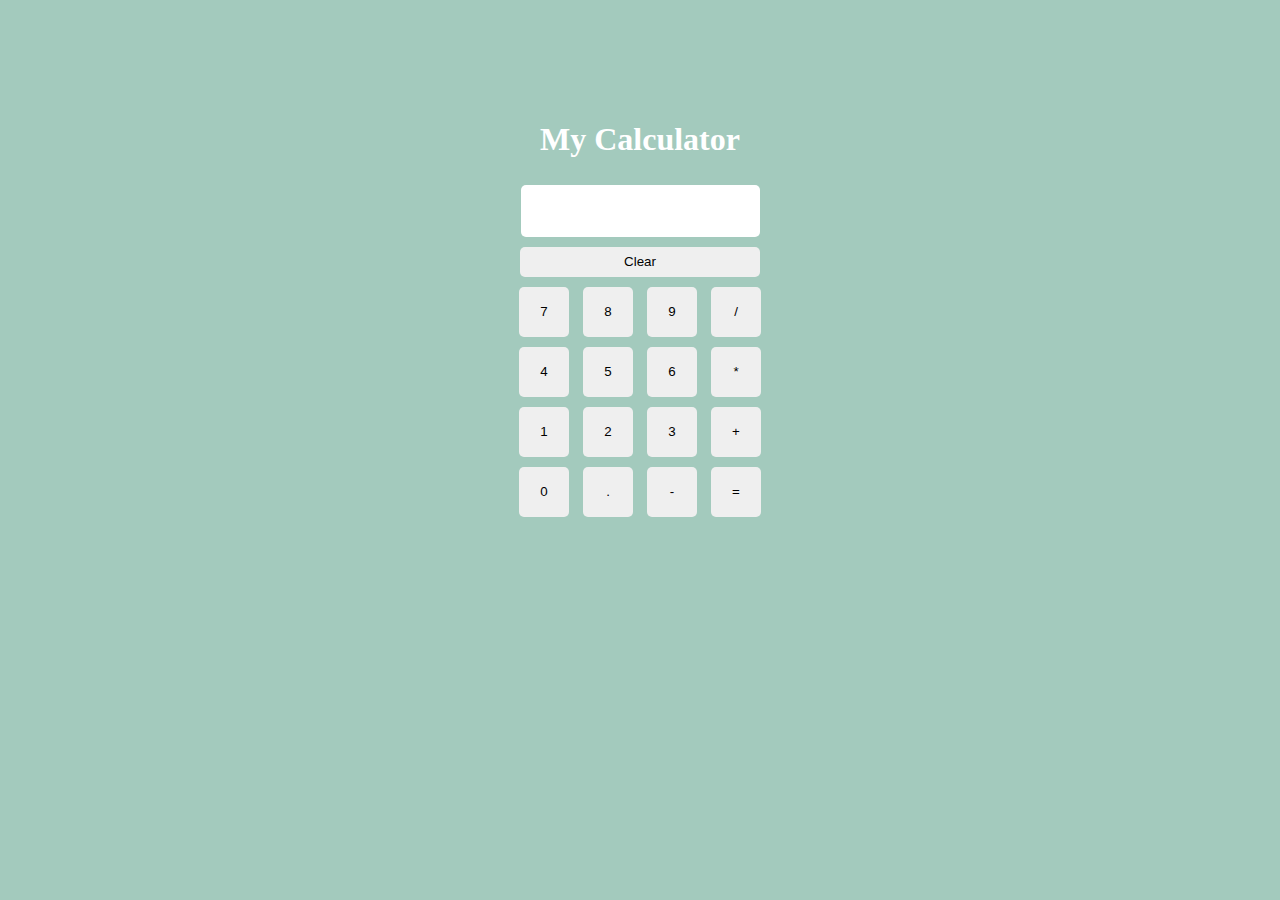
<file: calculator/index.html>
<!DOCTYPE html>
<html>
    <head>
        <meta name="viewport" content="width=device-width, initial-scale=1.0">
        <title>Calculator</title>
        <link rel="stylesheet" href="styles.css">
    </head>
    <body>
        <div class="container">
            <h1 id="name">My Calculator</h1>
            <input type="text" id="input-area">
            <button class="btn clear" id="clear-btn">Clear</button>
            <div>
                <button class="btn num">7</button>
                <button class="btn num">8</button>
                <button class="btn num">9</button>
                <button class="btn operation">/</button>
            </div>
            
            <div>
                <button class="btn num">4</button>
                <button class="btn num">5</button>
                <button class="btn num">6</button>
                <button class="btn operation">*</button>
            </div>
            
            <div>
                <button class="btn num">1</button>
                <button class="btn num">2</button>
                <button class="btn num">3</button>
                <button class="btn operation">+</button>
            </div>

            <div>
                <button class="btn num">0</button>
                <button class="btn num">.</button>
                <button class="btn operation">-</button>
                <button class="btn equals">=</button>
            </div>
        </div>
        <script src="index.js"></script>
    </body>   
</html>
</file>
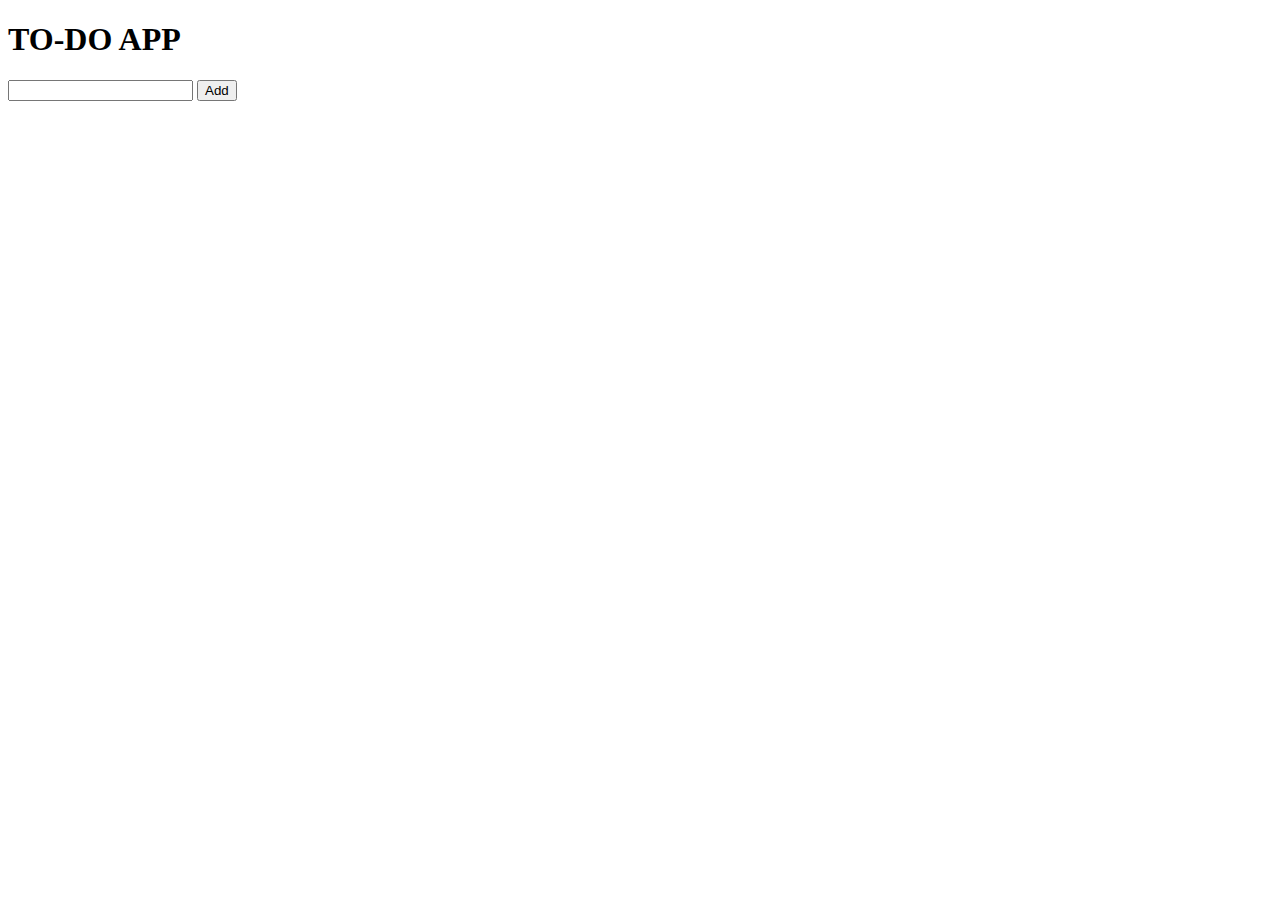
<file: to-do app/index.html>
<!DOCTYPE HTML>
<html>
    <head>
        <meta charset="UTF-8">
        <meta name="viewport" content="width=device-width, initial-scale=1.0">
        <title>TO-DO APP</title>
    </head>
    <body>
        <section class="container">

            <h1>TO-DO APP</h1>
            <input type="text">
            <button>Add</button>
            <div class="my-list">

            </div>
        </section>
        
        <script src="index.js"></script>
    </body>
</html>
</file>
<file: calculator/styles.css>
body {
    background-color: rgb(163, 202, 189);
    text-align: center;
}

.container {
    display: flex;
    flex-direction: column;
    margin: 100px auto;
}

p {
    color: #fff;
}

#name {
    color: #fff;
}
#input-area {
    width: 235px;
    height: 50px;
    margin: 5px auto;
    border: none;
    border-radius: 5px;
}

#clear-btn {
    width: 240px;
    height: 30px;
    margin: 5px auto;
}

.btn {
    width: 50px;
    height: 50px;
    margin: 5px;
    border-radius: 5px;
    border: none;
    display: inline-block;
}

.btn:hover {
    background-color: rgb(223, 226, 225);
}

.btn:active {
    background-color: rgb(174, 218, 203);
}
</file>
